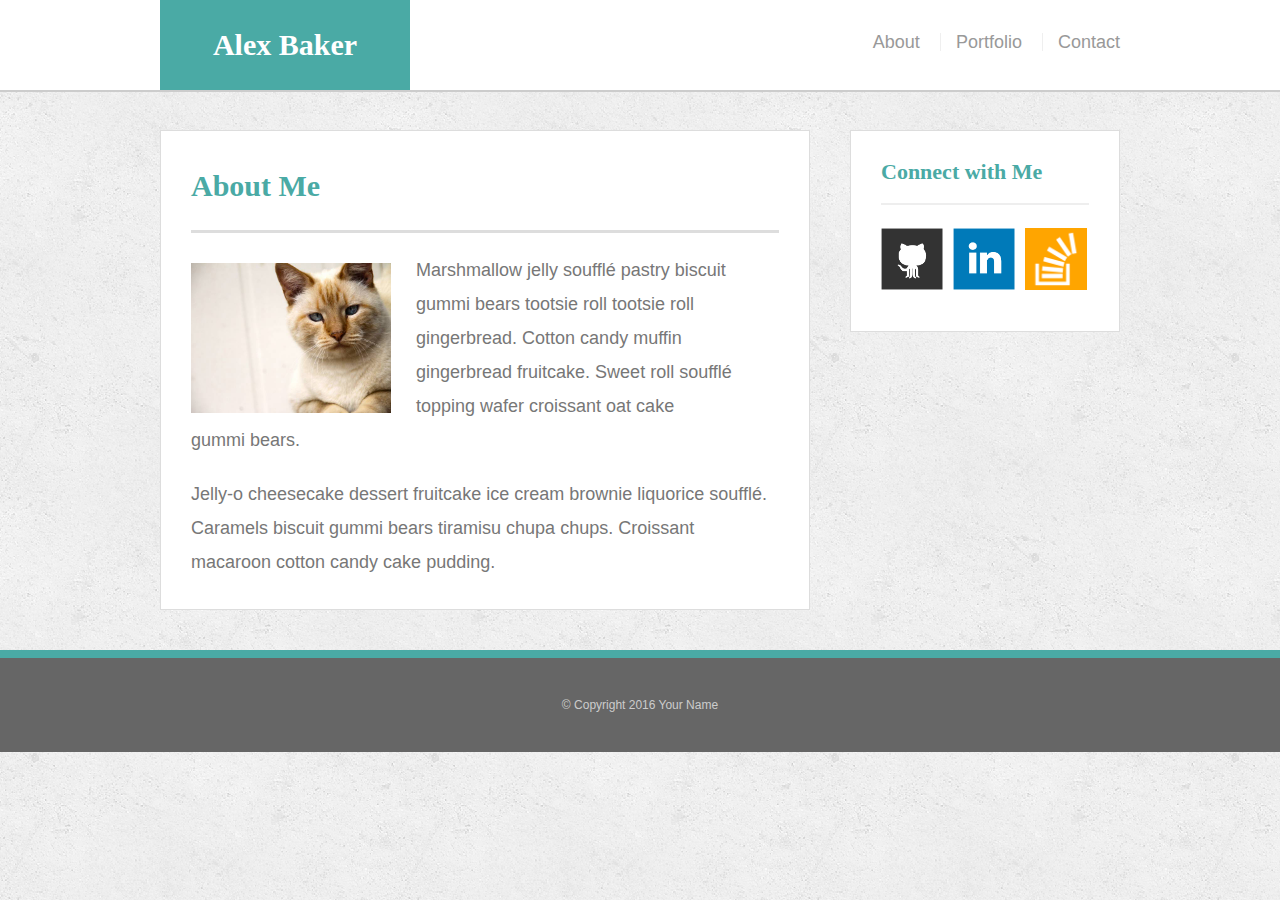
<file: index.html>
<!doctype html>
<html>
<head>
	<meta charset="UTF-8">
	<title>About | Your Name</title>
	<link rel="stylesheet" type="text/css" href="assets/css/reset.css">
	<link rel="stylesheet" type="text/css" href="assets/css/style.css">
	<meta name="viewport" content="width=device-width, initial-scale=1.0">
</head>
<body>

	<header id="masthead">
		<div class="container">
			<a href="index.html" id="logo">Alex Baker</a>
			<nav id="nav">
				<a href="index.html">About</a>
				<a href="portfolio.html">Portfolio</a>
				<a href="contact.html">Contact</a>
			</nav>
		</div>
	</header>

	<div id="main-container" class="container">
		<section class="main-section">
			<h1>About Me</h1>

			<img src="assets/images/cat.jpg" class="auth-image" alt="Alex Baker">

			<p>Marshmallow jelly souffl&eacute; pastry biscuit gummi bears tootsie roll tootsie roll gingerbread. Cotton candy muffin gingerbread fruitcake. Sweet roll souffl&eacute; topping wafer croissant oat cake gummi&nbsp;bears.</p>

			<p>Jelly-o cheesecake dessert fruitcake ice cream brownie liquorice souffl&eacute;. Caramels biscuit gummi bears tiramisu chupa chups. Croissant macaroon cotton candy cake pudding.</p>

		</section>

		<section class="sidebar">
			<div id="connect">
				<h2>Connect with Me</h2>

				<img src="assets/images/github-128.png" class="social" alt="Github">
				<img src="assets/images/linkedin-128.png" class="social" alt="LinkedIn">
				<img src="assets/images/stackoverflow-128.png" class="social" alt="Stack Overflow">
			</div>
		</section>
	</div>

	<footer>
		<div class="container">
			&copy; Copyright 2016 Your Name
		</div>
	</footer>
</body>
</html>
</file>
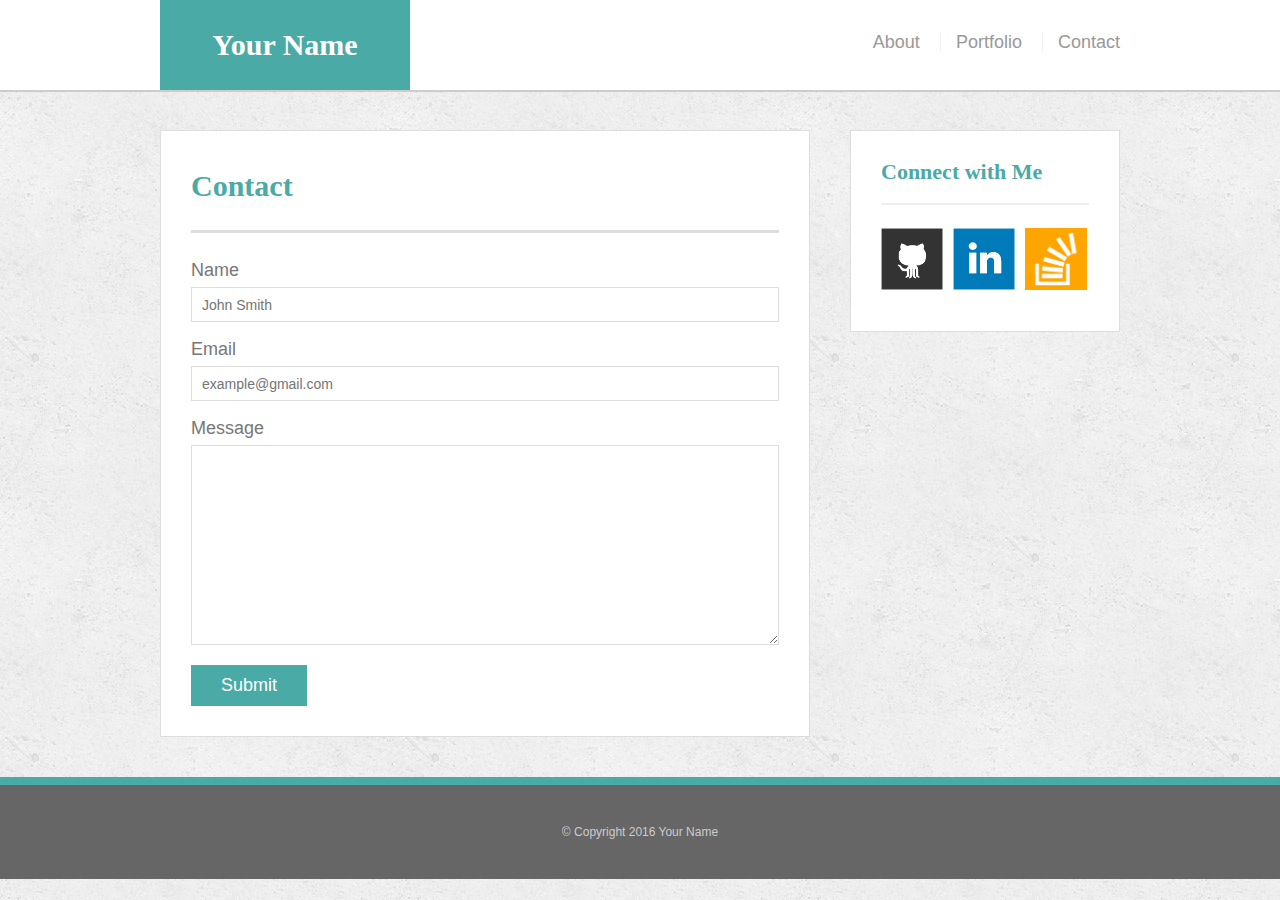
<file: contact.html>
<!doctype html>
<html>
<head>
	<meta charset="UTF-8">
	<title>Contact | Your Name</title>
	<link rel="stylesheet" type="text/css" href="assets/css/reset.css">
	<link rel="stylesheet" type="text/css" href="assets/css/style.css">
	<meta name="viewport" content="width=device-width, initial-scale=1.0">
</head>
<body>

	<header id="masthead">
		<div class="container">
			<a href="index.html" id="logo">Your Name</a>
			<nav id="nav">
				<a href="index.html">About</a>
				<a href="portfolio.html">Portfolio</a>
				<a href="contact.html">Contact</a>
			</nav>
		</div>
	</header>

	<div id="main-container" class="container">
		<section class="main-section">
			<h1>Contact</h1>

			<form id="contact-form">
				<ul>
					<li>
						<label for="name">Name</label>
						<input type="text" id="name" name="name" placeholder="John Smith" required="required">
					</li>
					<li>
						<label for="email">Email</label>
						<input type="email" id="email" name="email" placeholder="example@gmail.com" required="required">
					</li>
					<li>
						<label for="message">Message</label>
						<textarea id="message" name="message" required="required"></textarea>
					</li>
				</ul>
				<input type="submit">
			</form>

		</section>

		<section class="sidebar">
			<div id="connect">
				<h2>Connect with Me</h2>

				<img src="assets/images/github-128.png" class="social" alt="Github">
				<img src="assets/images/linkedin-128.png" class="social" alt="LinkedIn">
				<img src="assets/images/stackoverflow-128.png" class="social" alt="Stack Overflow">
			</div>
		</section>
	</div>

	<footer>
		<div class="container">
			&copy; Copyright 2016 Your Name
		</div>
	</footer>
</body>
</html>
</file>
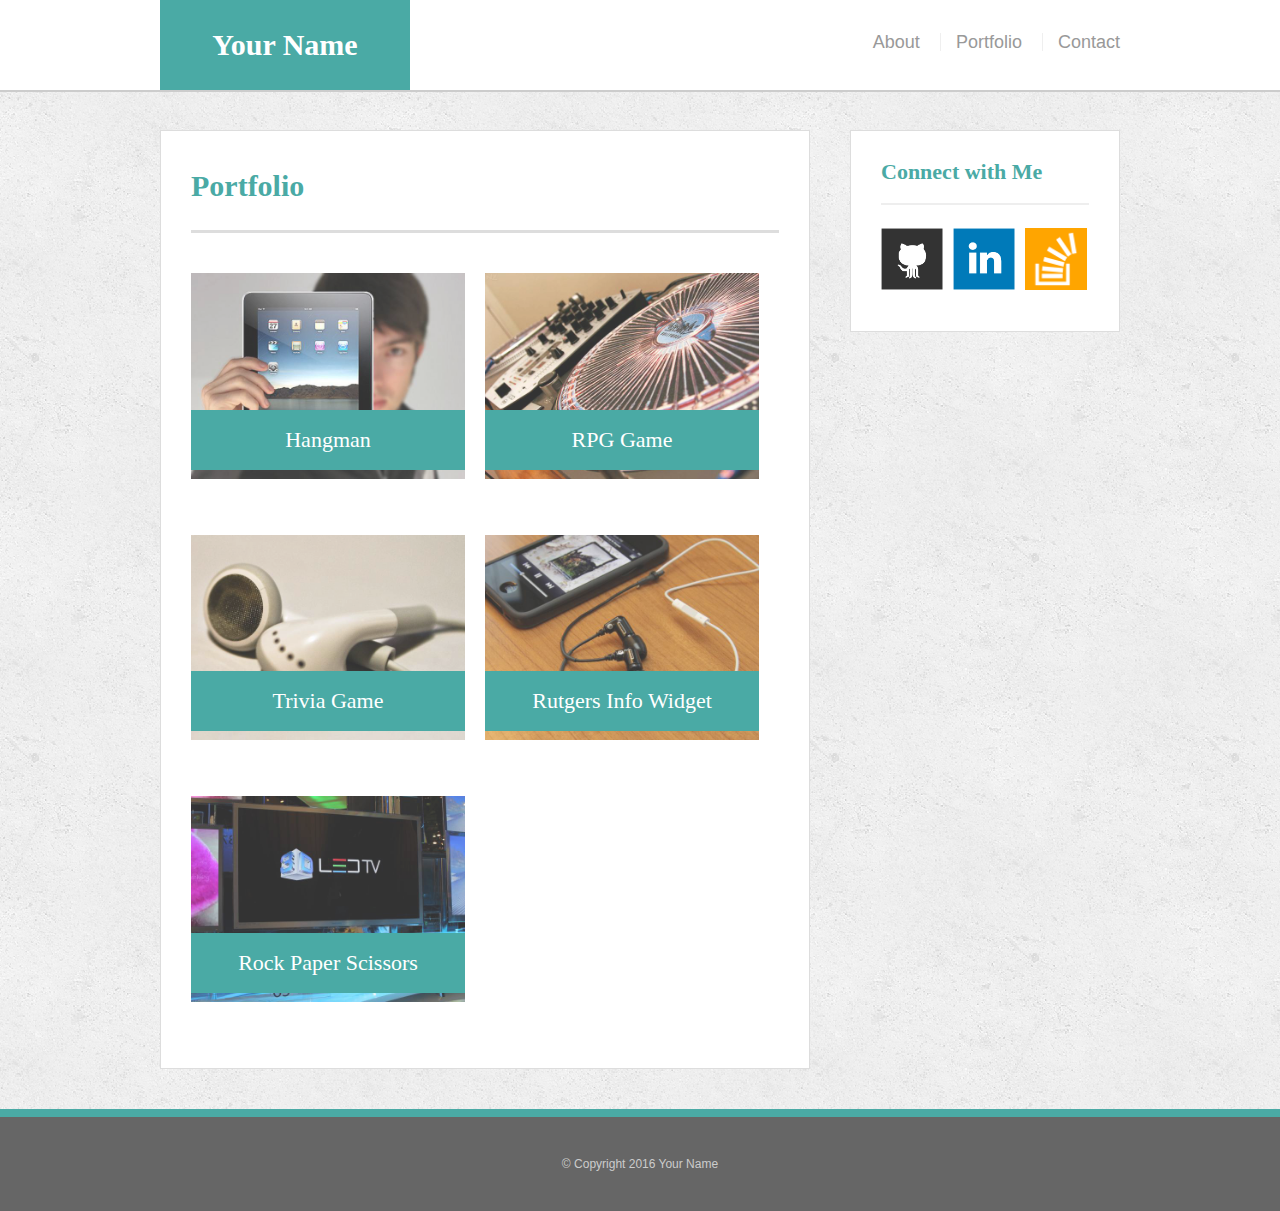
<file: portfolio.html>
<!doctype html>
<html>
<head>
	<meta charset="UTF-8">
	<title>Portfolio | Your Name</title>
	<link rel="stylesheet" type="text/css" href="assets/css/reset.css">
	<link rel="stylesheet" type="text/css" href="assets/css/style.css">
	<meta name="viewport" content="width=device-width, initial-scale=1.0">
</head>
<body>

	<header id="masthead">
		<div class="container">
			<a href="index.html" id="logo">Your Name</a>
			<nav id="nav">
				<a href="index.html">About</a>
				<a href="portfolio.html">Portfolio</a>
				<a href="contact.html">Contact</a>
			</nav>
		</div>
	</header>

	<div id="main-container" class="container">
		<section class="main-section">
			<h1>Portfolio</h1>

			<div class="work">
				<img src="assets/images/technics-q-c-640-480-1.jpg" alt="hangman">

				<h3>Hangman</h3>
			</div>
			<div class="work">
				<img src="assets/images/technics-q-c-640-480-2.jpg" alt="RPG Game">

				<h3>RPG Game</h3>
			</div>
			<div class="work">
				<img src="assets/images/technics-q-c-640-480-5.jpg" alt="Trivia Game">

				<h3>Trivia Game</h3>
			</div>
			<div class="work">
				<img src="assets/images/technics-q-c-640-480-7.jpg" alt="Rutgers Info Widget">

				<h3>Rutgers Info Widget</h3>
			</div>
			<div class="work">
				<img src="assets/images/technics-q-c-640-480-9.jpg" alt="Rock Paper Scissors">

				<h3>Rock Paper Scissors</h3>
			</div>

		</section>

		<section class="sidebar">
			<div id="connect">
				<h2>Connect with Me</h2>

				<img src="assets/images/github-128.png" class="social" alt="Github">
				<img src="assets/images/linkedin-128.png" class="social" alt="LinkedIn">
				<img src="assets/images/stackoverflow-128.png" class="social" alt="Stack Overflow">
			</div>
		</section>
	</div>

	<footer>
		<div class="container">
			&copy; Copyright 2016 Your Name
		</div>
	</footer>
</body>
</html>
</file>
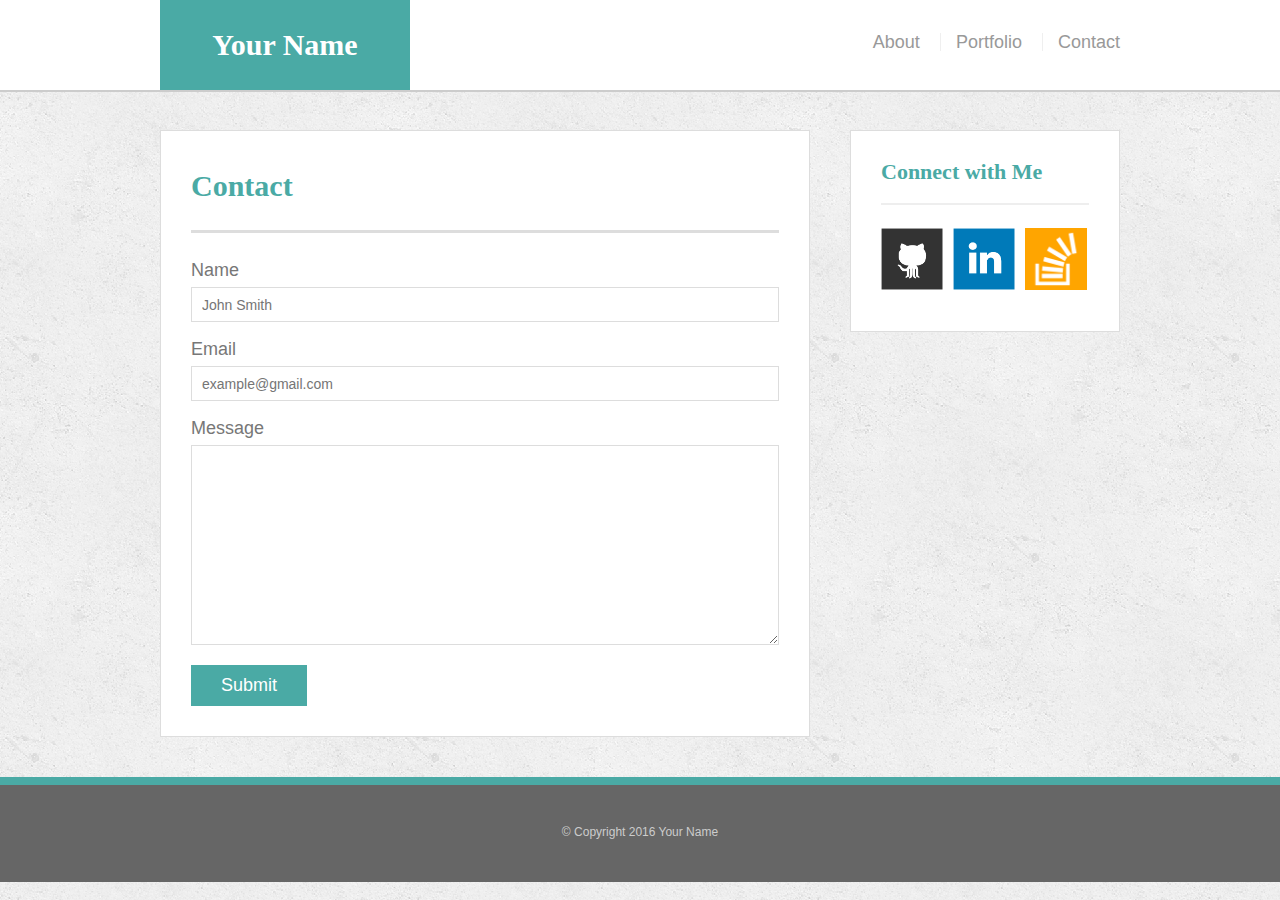
<file: bonus/hover-styles.html>
<!doctype html>
<html>
<head>
	<meta charset="UTF-8">
	<title>Hover Styling</title>
	<link rel="stylesheet" type="text/css" href="assets/css/reset.css">
	<link rel="stylesheet" type="text/css" href="assets/css/style.css">
</head>
<body>

	<header id="masthead">
		<div class="container">
			<a href="#" id="logo">Your Name</a>
			<nav>
				<a href="#">About</a>
				<a href="#">Portfolio</a>
				<a href="#">Contact</a>
			</nav>
		</div>
	</header>

	<div id="main-container" class="container">
		<section class="main-section">
			<h1>Contact</h1>

			<form id="contact-form">
				<ul>
					<li>
						<label for="name">Name</label>
						<input type="text" id="name" name="name" placeholder="John Smith" required="required">
					</li>
					<li>
						<label for="email">Email</label>
						<input type="email" id="email" name="email" placeholder="example@gmail.com" required="required">
					</li>
					<li>
						<label for="message">Message</label>
						<textarea id="message" name="message" required="required"></textarea>
					</li>
				</ul>
				<input type="submit">
			</form>

		</section>

		<section class="sidebar">
			<div id="connect">
				<h2>Connect with Me</h2>

				<img src="assets/images/github-128.png" class="social" alt="Github">
				<img src="assets/images/linkedin-128.png" class="social" alt="LinkedIn">
				<img src="assets/images/stackoverflow-128.png" class="social" alt="Stack Overflow">
			</div>
		</section>
	</div>

	<footer>
		<div class="container">
			&copy; Copyright 2016 Your Name
		</div>
	</footer>
</body>
</html>
</file>
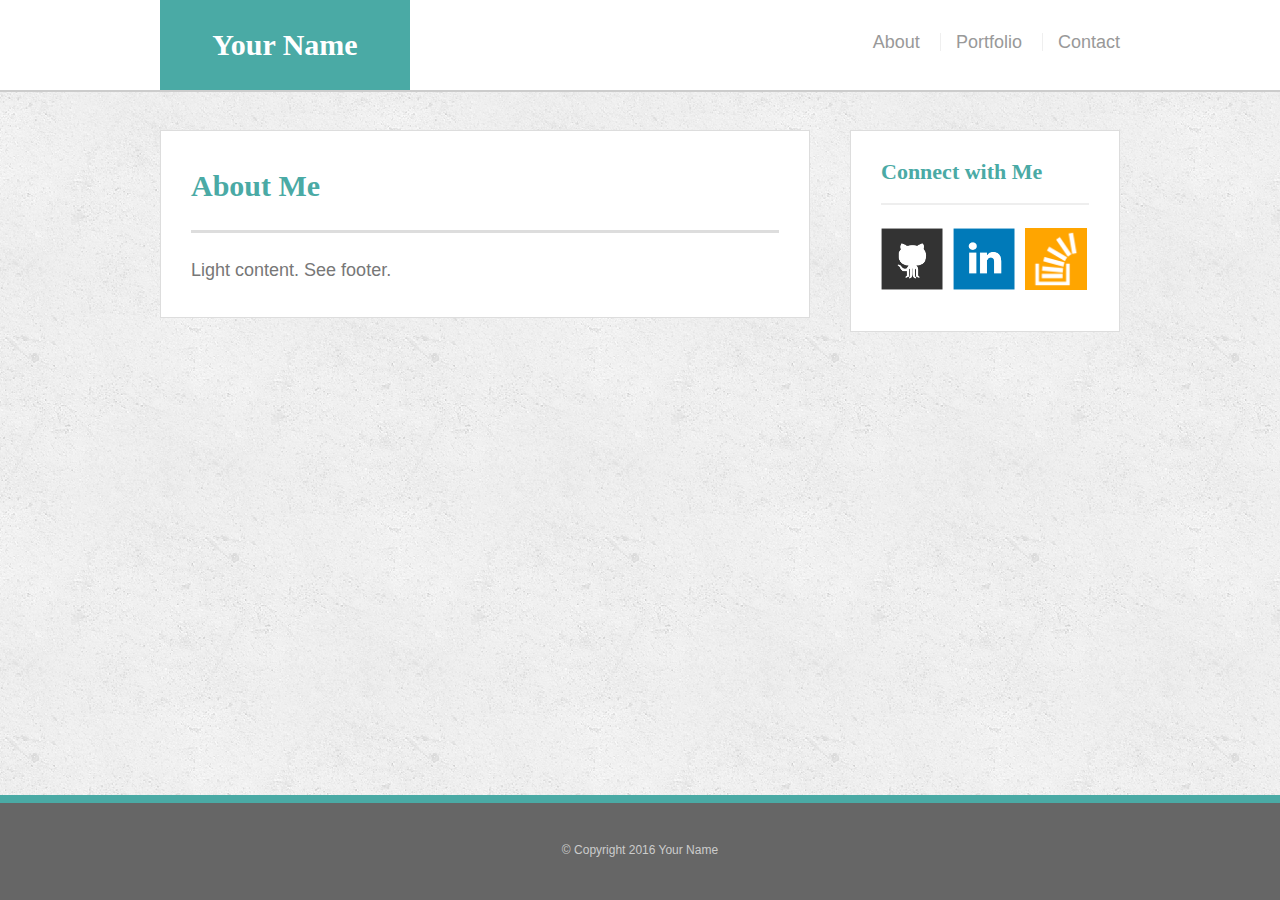
<file: bonus/sticky-footer.html>
<!doctype html>
<html>
<head>
	<meta charset="UTF-8">
	<title>Sticky Footer</title>
	<link rel="stylesheet" type="text/css" href="assets/css/reset.css">
	<link rel="stylesheet" type="text/css" href="assets/css/style.css">
</head>
<body>

	<header id="masthead">
		<div class="container">
			<a href="#" id="logo">Your Name</a>
			<nav>
				<a href="#">About</a>
				<a href="#">Portfolio</a>
				<a href="#">Contact</a>
			</nav>
		</div>
	</header>

	<div class="wrapper">
		<div id="main-container" class="container">
			<section class="main-section">
				<h1>About Me</h1>

				<p>Light content. See footer.</p>

			</section>

			<section class="sidebar">
				<div id="connect">
					<h2>Connect with Me</h2>

					<img src="assets/images/github-128.png" class="social" alt="Github">
					<img src="assets/images/linkedin-128.png" class="social" alt="LinkedIn">
					<img src="assets/images/stackoverflow-128.png" class="social" alt="Stack Overflow">
				</div>
			</section>

			<div class="push"></div>
		</div>
	</div>

	<footer>
		<div class="container">
			&copy; Copyright 2016 Your Name
		</div>
	</footer>
</body>
</html>
</file>
<file: assets/css/style.css>
body {
	background: url("../images/concrete_seamless.png");
	font-size: 18px;
	line-height: 34px;
	font-family: 'Arial', 'Helvetica Neue', Helvetica, sans-serif;
	color: #777;
}

* {
	box-sizing: border-box;
}

/*general*/

.container {
	width: 100%;
	max-width: 960px;
	margin: 0 auto;
	clear: both;
}
h1, 
h2,
h3,
p {
	margin-bottom: 20px;
}
p:last-child {
	margin-bottom: 0;
}
h1, h2, h3 {
	font-family: 'Georgia', Times, Times New Roman, serif;
	font-weight: 700;
	color: #4aaaa5;
}
h1 {
	font-size: 30px;
	line-height: 49px;
	border-bottom: 3px solid #ddd;
	padding-bottom: 20px;
}
h2,
h3 {
	font-size: 22px;
}

/*header*/

#masthead {
	background: #fff;
	margin: 0 0 30px;
	z-index: 99;
	color: #fff;
	overflow: auto;
	border-bottom: 2px solid #ccc;
	position: fixed;
	width: 100%;
}
#logo {
	width: 250px;
	height: 90px;
	background: #4aaaa5;
	float: left;
	font-family: 'Georgia', Times, Times New Roman, serif;
	text-align: center;
	line-height: 90px;
	color: #fff;
	font-weight: 700;
	font-size: 30px;
	text-decoration: none;
}
nav {
	float: right;
	margin-top: 25px;
}
nav a {
	color: #999;
	text-decoration: none;
	margin-left: 15px;
	display: inline-block;
	border-left: 1px solid #efefef;
	padding-left: 15px;
	line-height: 18px;
}
nav a:first-child {
	border-left: 0 none;
}

/*footer*/

footer {
	background: #666;
	color: #fff;
	padding: 30px 0;
	clear: both;
	border-top: 8px solid #4aaaa5;
	color: #ccc;
	font-size: 12px;
	text-align: center;
}

/*sidebar*/

.sidebar {
	background: #fff;
	padding: 30px;
	width: 100%;
	max-width: 270px;
	float: right;
	border: 1px solid #ddd;
	margin-bottom: 20px;
}
h3,
.sidebar h2 {
	border-bottom: 2px solid #eee;
	padding-bottom: 20px;
	margin-bottom: 15px;
	line-height: 22px;
}
.social {
	width: 62px;
	height: 62px;
	margin-top: 8px;
	margin-right: 5px;
}
.social:last-child {
	margin-right: 0;
}

/*main*/

#main-container {
	padding-top: 130px;
}
.main-section {
	background: #fff;
	padding: 30px;
	margin: 0 0 40px 0;
	width: 100%;
	max-width: 650px;
	float: left;
	border: 1px solid #ddd;
}

/*portfolio page*/

.work {
	width: 274px;
	overflow: auto;
	position: relative;
	float: left;
	margin: 20px 0 25px;
}
.work:nth-child(even) {
	margin-right: 20px;
}
.work img {
	width: 100%;
	border: 0 none;
	opacity: .8;
}
.work h3 {
	border-bottom: 0;
	background: #4aaaa5;
	color: #fff;
	text-align: center;
	position: absolute;
	padding: 15px;
	width: 100%;
	bottom: 20px;
	line-height: 30px;
	margin-bottom: 0;
	font-weight: 300;
}
.auth-image {
	width: 200px;
	height: auto;
	margin-top: 10px;
	float: left;
	margin-right: 25px;
}

/*contact page*/

#contact-form ul {
	margin-bottom: 20px;
}
#contact-form li {
	margin-bottom: 10px;
}
label,
input[type=text],
input[type=email],
textarea {
	display: block;
	width: 100%;
}
input[type=text],
input[type=email],
textarea {
	height: 35px;
	border: 1px solid #ddd;
	padding: 0 10px;
	font-size: 14px;
}
textarea {
	height: 200px;
}
input[type=submit] {
	background: #4aaaa5;
	border: 0 none;
	color: #fff;
	font-size: 18px;
	padding: 10px 30px;
	cursor: pointer;
}

@media screen and (max-width: 980px) {
	#nav{
		padding-right: 10%;
	}
	.main-section{
	 	width: 50%;
	    float: none;
	    margin: 0px 20px 20px 80px;
	    padding-left: 5%;
	    padding-right: 5%;
	    display: inline-block;
 	}
 	.auth-image{
		width: 100%;
 	}
 	.sidebar{
	    float: right;
	    width: 100%;
	    margin-right: 10%;
	    margin-bottom: 20px;
	    padding-left: 2%;
	    padding-right: 2%;
	    display: inline-block;
	}
	

}
@media screen and (max-width: 768px) {
 	.main-section{
 		width: 100%;
		float: none;
		margin: 3%;
		padding-left: 5%;
		padding-right: 5%;
 	}
 	#nav{
 		padding-right: 5%;
 	}
 	.work{
 		float: left;
 	}
 	.sidebar{
 		float: none;
	    margin: 0 auto;
	    max-width: 90%;
	    margin-top: 10px;
	    margin-bottom: 20px;
	    padding-left: 5%;
	    padding-right: 5%;
	}
	.auth-image{
		width: 50%;
	}
	#masthead{
		display: block;
		
	}
	#logo{
		max-width: 50%;
		line-height: 40px;
		padding: 15px; 

	}
    }
	

@media screen and (max-width: 640px) {
   
    header {
		width: 100%;
		position: static;
		float: none;
		
	}
	.work{
		width: 100%;
	}
	#masthead{
		width: 100%;
		
		display: block;
		margin-bottom: 20px;

	}
	#logo{
		display: block;
	    max-width: 100%;
	    width: 100%;
	    margin-bottom: 20px;
	}
	.auth-image{
		width: 100%
	}
	#nav{
		float: none;
		width: 100%;	
		position: static;
		display: block;
		text-align: center;
		margin: 0 auto;
		padding-top: 3%;
		padding-bottom: 3%;
		
	}
	.main-section{
		margin: 20px 20px 20px 40px;
		width: 90%;

	}
	.sidebar{
		width: 90%;
		margin: 10px 20px 20px 40px;
		float: none;
		display: inline-block;
	}
	
    }
</file>
<file: bonus/assets/css/style.css>
body {
	background: url("../images/concrete_seamless.png");
	font-size: 18px;
	line-height: 34px;
	font-family: 'Arial', 'Helvetica Neue', Helvetica, sans-serif;
	color: #777;
}

* {
	box-sizing: border-box;
}

/*sticky footer stuff*/
/*http://ryanfait.com/html5-sticky-footer/*/

* {
	margin: 0;
}

html, body {
	height: 100%;
}

.wrapper {
	min-height: 100%;
	height: auto !important; 
	height: 100%;
	margin: 0 auto -105px; 
}
footer, .push {
	height: 105px; 
}
/*end sticky footer stuff*/

/*start hover stuff*/
#logo:hover,
input[type=submit]:hover {
	background: #5E7F7E;
}
nav a:hover {
	color: #5E7F7E;
}
.social:hover {
	opacity: .8;
	cursor: pointer;
}

/*general*/

.container {
	width: 100%;
	max-width: 960px;
	margin: 0 auto;
	clear: both;
}
h1, 
h2,
h3,
p {
	margin-bottom: 20px;
}
p:last-child {
	margin-bottom: 0;
}
h1, h2, h3 {
	font-family: 'Georgia', Times, Times New Roman, serif;
	font-weight: 700;
	color: #4aaaa5;
}
h1 {
	font-size: 30px;
	line-height: 49px;
	border-bottom: 3px solid #ddd;
	padding-bottom: 20px;
}
h2,
h3 {
	font-size: 22px;
}

/*header*/

#masthead {
	background: #fff;
	margin: 0 0 30px;
	z-index: 99;
	color: #fff;
	overflow: auto;
	border-bottom: 2px solid #ccc;
	position: fixed;
	width: 100%;
}
#logo {
	width: 250px;
	height: 90px;
	background: #4aaaa5;
	float: left;
	font-family: 'Georgia', Times, Times New Roman, serif;
	text-align: center;
	line-height: 90px;
	color: #fff;
	font-weight: 700;
	font-size: 30px;
	text-decoration: none;
}
nav {
	float: right;
	margin-top: 25px;
}
nav a {
	color: #999;
	text-decoration: none;
	margin-left: 15px;
	display: inline-block;
	border-left: 1px solid #efefef;
	padding-left: 15px;
	line-height: 18px;
}
nav a:first-child {
	border-left: 0 none;
}

/*footer*/

footer {
	background: #666;
	color: #fff;
	padding: 30px 0;
	clear: both;
	border-top: 8px solid #4aaaa5;
	color: #ccc;
	font-size: 12px;
	text-align: center;
}

/*sidebar*/

.sidebar {
	background: #fff;
	padding: 30px;
	width: 100%;
	max-width: 270px;
	float: right;
	border: 1px solid #ddd;
	margin-bottom: 20px;
}
h3,
.sidebar h2 {
	border-bottom: 2px solid #eee;
	padding-bottom: 20px;
	margin-bottom: 15px;
	line-height: 22px;
}
.social {
	width: 62px;
	height: 62px;
	margin-top: 8px;
	margin-right: 5px;
}
.social:last-child {
	margin-right: 0;
}

/*main*/

#main-container {
	padding-top: 130px;
}
.main-section {
	background: #fff;
	padding: 30px;
	margin: 0 0 40px 0;
	width: 100%;
	max-width: 650px;
	float: left;
	border: 1px solid #ddd;
}

/*contact page*/

#contact-form ul {
	margin-bottom: 20px;
}
#contact-form li {
	margin-bottom: 10px;
}
label,
input[type=text],
input[type=email],
textarea {
	display: block;
	width: 100%;
}
input[type=text],
input[type=email],
textarea {
	height: 35px;
	border: 1px solid #ddd;
	padding: 0 10px;
	font-size: 14px;
}
textarea {
	height: 200px;
}
input[type=submit] {
	background: #4aaaa5;
	border: 0 none;
	color: #fff;
	font-size: 18px;
	padding: 10px 30px;
	cursor: pointer;
}
</file>
